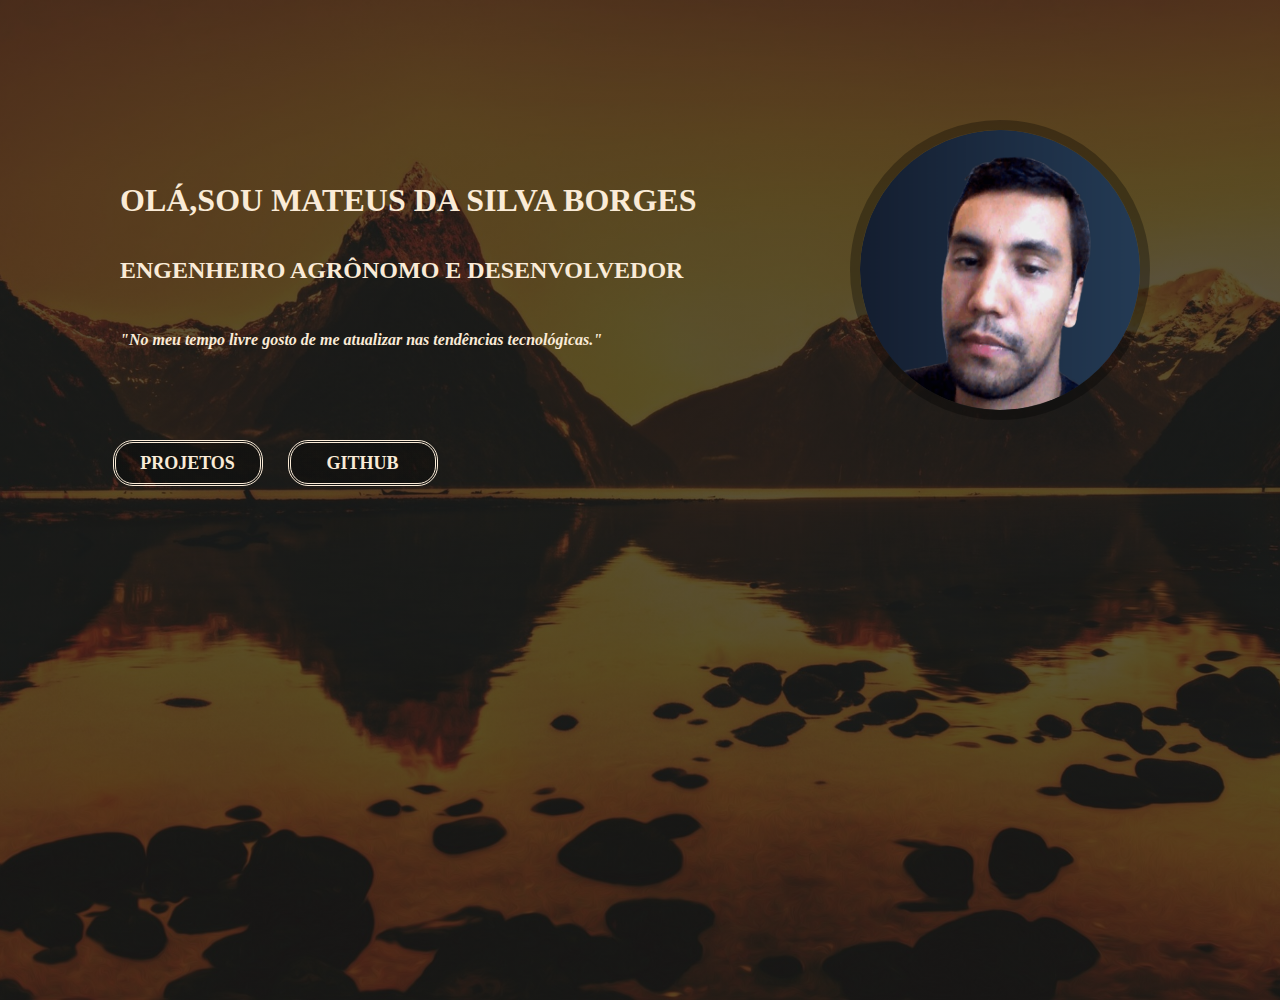
<file: index.html>
<!DOCTYPE html>
<html lang="pt-br">
<head>
    <meta charset="UTF-8">
    <meta name="viewport" content="width=device-width, initial-scale=1.0">
    <title>Perfil</title>
    <link rel="stylesheet" href="style_pagina_inicial.css"/>
</head>
<body>
    <div class="container">

        <div class="imagem">
            <img src="Icones/profile-pic.png" alt="foto" width="300px">
        </div>
        <div class="content">
            <h1>Olá,Sou Mateus Da Silva Borges</h1>
            <h2>Engenheiro Agrônomo e Desenvolvedor</h2>
            <h3>"No meu tempo livre gosto de me atualizar nas tendências tecnológicas."</h3>
        </div>
        
        <div class="links">
            <a id="link" href="index_projetos.html">projetos</a>
            <a id="git" href="https://github.com/MSB225/">github</a>
        </div>
    </div>
</body>
</html>
</file>
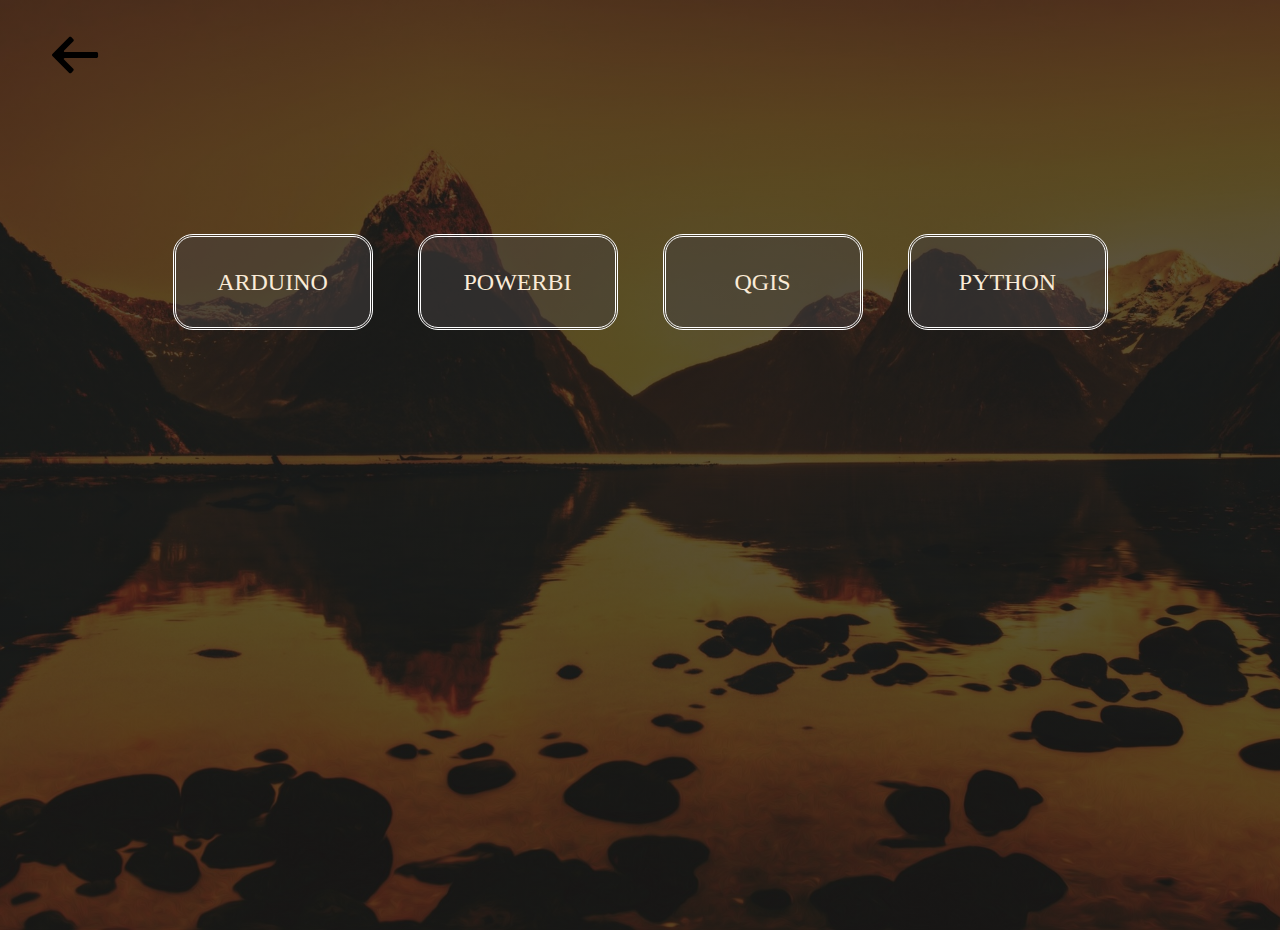
<file: index_projetos.html>
<!DOCTYPE html>
<html lang="pt-br">
<head>
    <meta charset="UTF-8">
    <meta name="viewport" content="width=device-width, initial-scale=1.0">
    <title>Projetos</title>
    <link rel="stylesheet" href="style_projetos.css"/>
</head>
<body>
    
    <header>

        <a id="seta" href="index.html"> <img src="Icones/back-svgrepo-com.svg" width=" 50px"></a>

    </header>

    <div class="container">
        <a id="arduino" href="https://github.com/MSB225/Projects_Arduino">Arduino</a>
        <a id="powerbi" href="https://github.com/MSB225/Projects_PowerBI">PowerBi</a>
        <a id="qgis" href="https://github.com/MSB225/Projects_Qgis">Qgis</a>
        <a id="python" href="https://github.com/MSB225/Projects_Python">Python</a>
    </div>

</body>
</html>
</file>
<file: style_pagina_inicial.css>
*{
    margin: 0px;
    padding: 0px;
    box-sizing: border-box;
    
}
body {
    background: linear-gradient(rgba(20,20,20,0.7), rgba(20,20,20,0.7)),url(Wallpaper/wallhaven-453w91.jpg);
    background-size: cover;
    background-position: center;
    background-repeat: no-repeat;
    min-height: 100vh; /* Garante que o fundo cubra toda a tela */
    margin: 0;
    padding: 0;
}
.container{

    display: grid;
    grid-template-columns: 2fr 1fr;
    margin: 100px;

}
.imagem{

    margin: 10px;
    padding: 10px;

    display: flex;
    justify-content: center;

}
.imagem img{

    border-style: double;
    border-radius: 100%;
    border: 10px solid rgba(0, 0, 0, 0.3);

}

.content{


    margin: 10px;
    padding: 10px;

    grid-area:1 ;

    display: flex;
    flex-direction: column;
    justify-content: center;

    line-height: 70px;

}
.links{

    width: 350px;
    grid-area: 2;

    display: flex;
    justify-content:space-around;

}
#link,#git{

    text-decoration: none;
    color: antiquewhite;
    font-size: large;
    border-style: double;


    display: inline-block;
    background: linear-gradient(rgba(1,1,1,0.3), rgba(1,1,1,0.3));
    width: 150px;
    line-height: 20px;
    padding: 10px;
    border-radius: 20px;
    text-align: center;
    font-weight: 900;
    text-transform: uppercase;


}
#link:hover{

    transform:scale(1.2);
    transition: 1s;
}

#git:hover{

    transform:scale(1.2);
    transition: 1s;
}

h1{
    
    color: antiquewhite;
    text-transform: uppercase;
}
h2{
    color: antiquewhite;
    text-transform: uppercase;
}
h3{

    color: antiquewhite;
    font-style: italic;
    font-size: medium;
}
@media (max-width: 575.98px) {
    .container {

        grid-template-columns: 1fr; /* Uma coluna */
        grid-template-rows: 1fr 1fr 0.5fr;
        margin: 20px; /* Menor margem */
    }
    .imagem img{
        grid-row: 1;
      
    }
    .content {
        line-height: 1.5; /* Ajustar altura da linha */
        grid-row: 2;
    
    }
    h1,h2,h3{

        font-size: small;
        line-height: 5vh;
        text-align: center;
    }

    .links {
        width: 100%; /* Largura total para links */
        flex-direction: column; /* Empilhar links verticalmente */
        align-items: center; /* Centralizar links */
        grid-row: 3;
    }

    #link, #git {
        width: 80%; /* Botões de largura total */
        margin: 5px 0; /* Adicionar margem entre botões */
        font-size: small;
    }
}
@media (min-width: 575.98px) and (max-width:758px) {
    .container {

        grid-template-columns: 1fr; /* Uma coluna */
        grid-template-rows: 1fr 1fr 0.5fr;
        margin: 20px; /* Menor margem */
    }
    .imagem img{
        grid-row: 1;
      
    }
    .content {
        line-height: 1.5; /* Ajustar altura da linha */
        grid-row: 2;
    
    }
    h1,h2,h3{

        font-size: medium;
        line-height: 5vh;
        text-align: center;
    }

    .links {
        width: 100%; /* Largura total para links */
        flex-direction: column; /* Empilhar links verticalmente */
        align-items: center; /* Centralizar links */
        grid-row: 3;
    }

    #link, #git {
        width: 80%; /* Botões de largura total */
        margin: 5px 0; /* Adicionar margem entre botões */
        font-size: medium;
    }
}
@media (min-width: 758px) and (max-width:992px) {
    .container {

        grid-template-columns: 1fr; /* Uma coluna */
        grid-template-rows: 1fr 1fr 0.5fr;
        margin: 20px; /* Menor margem */
    }
    .imagem img{
        grid-row: 1;
      
    }
    .content {
        line-height: 1.5; /* Ajustar altura da linha */
        grid-row: 2;
    
    }
    h1,h2,h3{

        font-size: medium;
        line-height: 5vh;
        text-align: center;
    }

    .links {
        width: 100%; /* Largura total para links */
        flex-direction: column; /* Empilhar links verticalmente */
        align-items: center; /* Centralizar links */
        grid-row: 3;
    }

    #link, #git {
        width: 80%; /* Botões de largura total */
        margin: 5px 0; /* Adicionar margem entre botões */
        font-size:medium;
    }
}
@media (min-width:992px) and (max-width:1200px) {
    .container {

        grid-template-columns: 1fr; /* Uma coluna */
        grid-template-rows: 1fr 1fr 0.5fr;
        margin: 20px; /* Menor margem */
    }
    .imagem img{
        grid-row: 1;
      
    }
    .content {
        line-height: 1.5; /* Ajustar altura da linha */
        grid-row: 2;
    
    }
    h1,h2,h3{

        font-size:medium;
        line-height: 5vh;
        text-align: center;
    }

    .links {
        width: 100%; /* Largura total para links */
        flex-direction: column; /* Empilhar links verticalmente */
        align-items: center; /* Centralizar links */
        grid-row: 3;
    }

    #link, #git {
        width: 80%; /* Botões de largura total */
        margin: 5px 0; /* Adicionar margem entre botões */
        font-size: medium;
    }
}
</file>
<file: style_projetos.css>
*{

    margin: 0px;
    padding: 0px;
    box-sizing: border-box;

}
body {
    background: linear-gradient(rgba(20,20,20,0.7), rgba(20,20,20,0.7)),url(Wallpaper/wallhaven-453w91.jpg);
    background-size: cover;
    background-position: center;
    background-repeat: no-repeat;
    min-height: 100vh; /* Garante que o fundo cubra toda a tela */
    margin: 0;
    padding: 0;
}
header{

    margin-left: 50px;
    margin-top: 30px;

}
.container{

    margin: 150px;
    
    display:flex;
    justify-content: space-around;
    align-items: center;

}
#arduino,#powerbi,#qgis,#python{

    width:200px;
    text-align: center;
    border-style:double;
    border-color: white;
    border-radius:20px;
    padding: 30px;
    line-height: 30px;
    text-decoration: none;
    background-color:rgba(68, 64, 64, 0.5);
    font-size: x-large;
    color: antiquewhite;
    text-transform: uppercase;
    
}

#arduino:hover{

    transform: scale(1.2);
    transition: 1s;

}
#powerbi:hover{

    transform: scale(1.2);
    transition: 1s;

}
#python:hover{

    transform: scale(1.2);
    transition: 1s;

}
#qgis:hover{

    transform: scale(1.2);
    transition: 1s;

}

@media (max-width: 575.98px) {
    .container {
        display: grid;
        grid-template-columns: 1fr;
        grid-template-rows: 1fr 1fr 1fr 1fr;
        margin: 20px; /* Menor margem */
        place-items: center;
    }
    #powerbi{

        grid-row: 1;
        margin: 20px;

    }
    #qgis{

        grid-row: 2;
        margin: 20px;
        
        
    }
    #arduino{

        grid-row: 3;
        margin: 20px;
        
    }
    #python{

        grid-row: 4;
        margin: 20px;
    }

}
@media (min-width: 575.98px) and (max-width:768px) {
    .container {
        display: grid;
        grid-template-columns: 1fr;
        grid-template-rows: 1fr 1fr 1fr 1fr;
        margin: 20px; /* Menor margem */
        place-items: center;
    }
    #powerbi{

        grid-row: 1;
        margin: 20px;

    }
    #qgis{

        grid-row: 2;
        margin: 20px;
        
        
    }
    #arduino{

        grid-row: 3;
        margin: 20px;
        
    }
    #python{

        grid-row: 4;
        margin: 20px;
    }

}
@media (min-width: 768px) and (max-width:992px) {
    .container {
        display: grid;
        grid-template-columns: 1fr;
        grid-template-rows: 1fr 1fr 1fr 1fr;
        margin: 20px; /* Menor margem */
        place-items: center;
    }
    #powerbi{

        grid-row: 1;
        margin: 20px;

    }
    #qgis{

        grid-row: 2;
        margin: 20px;
        
        
    }
    #arduino{

        grid-row: 3;
        margin: 20px;
        
    }
    #python{

        grid-row: 4;
        margin: 20px;
    }

}
@media (min-width:992px) and (max-width:1200px) {
    .container {
        display: grid;
        grid-template-columns: 1fr;
        grid-template-rows: 1fr 1fr 1fr 1fr;
        margin: 20px; /* Menor margem */
        place-items: center;
    }
    #powerbi{

        grid-row: 1;
        margin: 20px;

    }
    #qgis{

        grid-row: 2;
        margin: 20px;
        
        
    }
    #arduino{

        grid-row: 3;
        margin: 20px;
        
    }
    #python{

        grid-row: 4;
        margin: 20px;
    }

}
</file>
